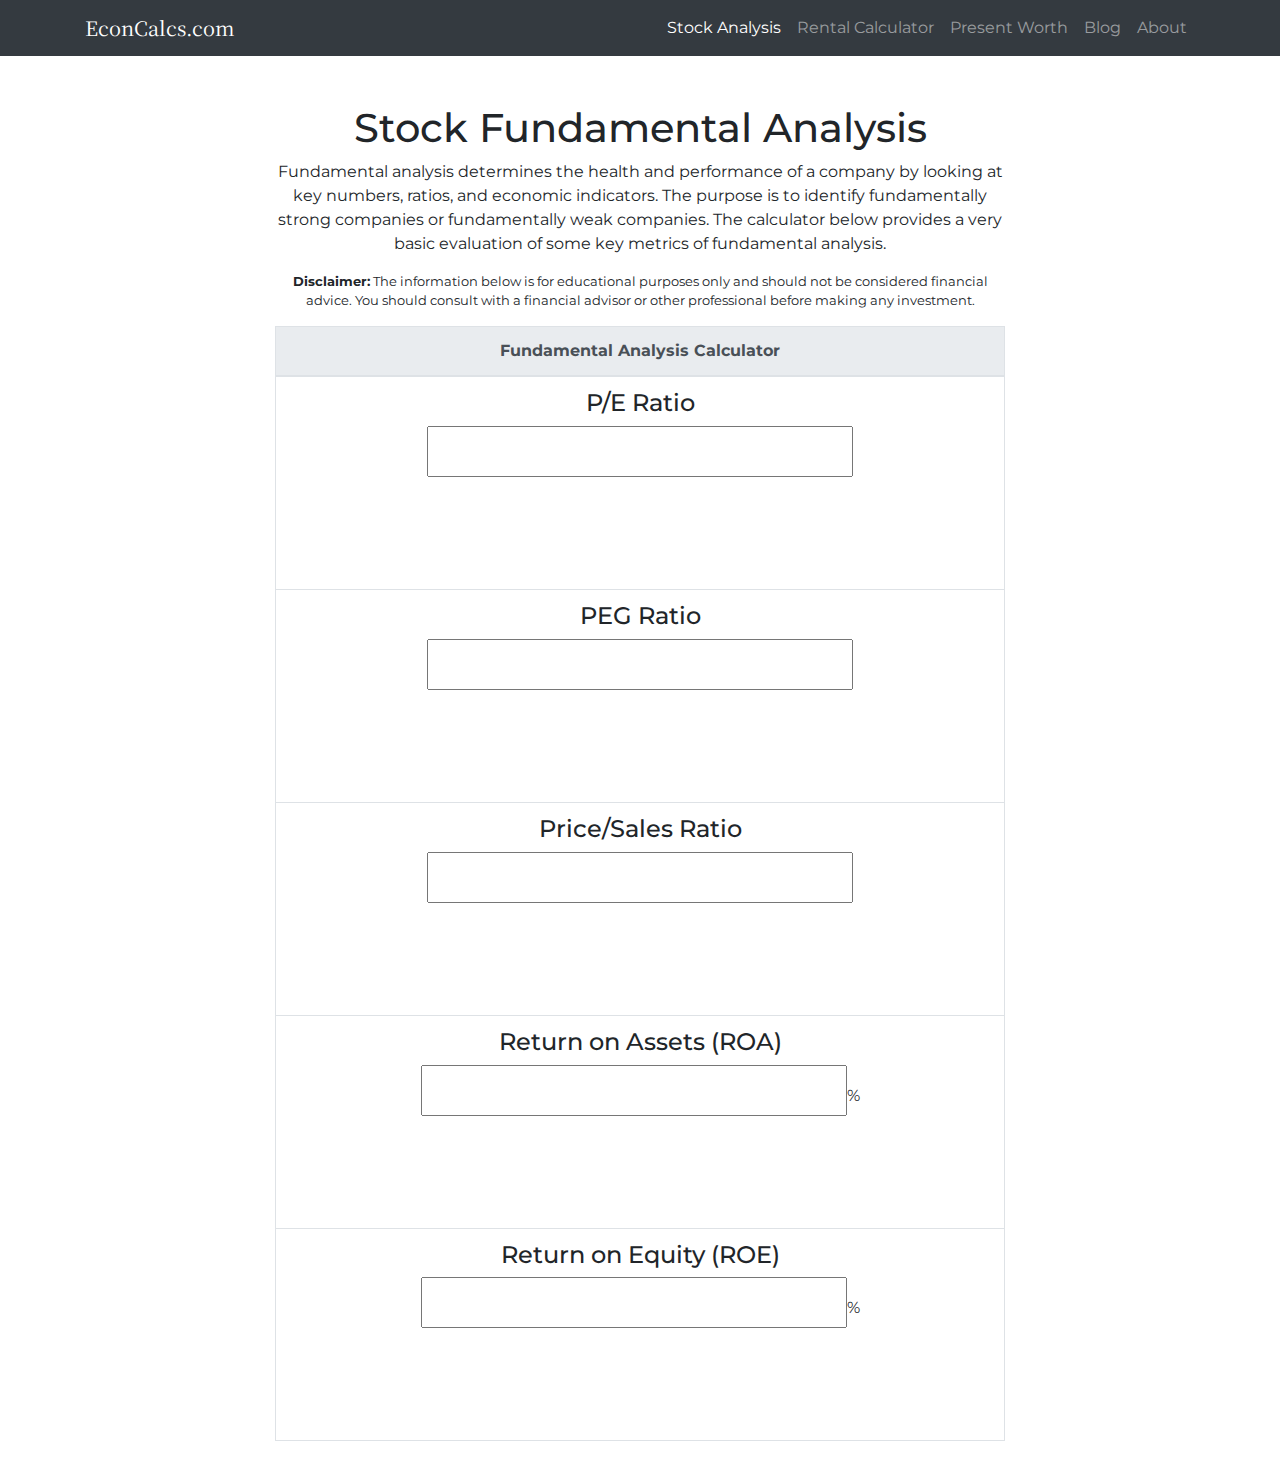
<file: stock-analysis.html>
<!DOCTYPE html>
<html>
  <head>
    <meta charset="utf-8">
    <title>EconCalcs</title>
    <link rel="stylesheet" href="https://maxcdn.bootstrapcdn.com/bootstrap/4.0.0/css/bootstrap.min.css" integrity="sha384-Gn5384xqQ1aoWXA+058RXPxPg6fy4IWvTNh0E263XmFcJlSAwiGgFAW/dAiS6JXm" crossorigin="anonymous">
    <script src="https://code.jquery.com/jquery-3.2.1.slim.min.js" integrity="sha384-KJ3o2DKtIkvYIK3UENzmM7KCkRr/rE9/Qpg6aAZGJwFDMVNA/GpGFF93hXpG5KkN" crossorigin="anonymous"></script>
    <script src="https://cdnjs.cloudflare.com/ajax/libs/popper.js/1.12.9/umd/popper.min.js" integrity="sha384-ApNbgh9B+Y1QKtv3Rn7W3mgPxhU9K/ScQsAP7hUibX39j7fakFPskvXusvfa0b4Q" crossorigin="anonymous"></script>
    <script src="https://maxcdn.bootstrapcdn.com/bootstrap/4.0.0/js/bootstrap.min.js" integrity="sha384-JZR6Spejh4U02d8jOt6vLEHfe/JQGiRRSQQxSfFWpi1MquVdAyjUar5+76PVCmYl" crossorigin="anonymous"></script>
    <link href="https://fonts.googleapis.com/css?family=Montserrat:400,500,700" rel="stylesheet">
    <link href="https://fonts.googleapis.com/css?family=Noto+Serif+SC" rel="stylesheet">
    <link rel="stylesheet" href="https://use.fontawesome.com/releases/v5.5.0/css/all.css" integrity="sha384-B4dIYHKNBt8Bc12p+WXckhzcICo0wtJAoU8YZTY5qE0Id1GSseTk6S+L3BlXeVIU" crossorigin="anonymous">
    <link rel="stylesheet" href="style.css">

    <!-- Global site tag (gtag.js) - Google Analytics -->
    <script async src="https://www.googletagmanager.com/gtag/js?id=UA-130884214-1"></script>
    <script>
      window.dataLayer = window.dataLayer || [];
      function gtag(){dataLayer.push(arguments);}
      gtag('js', new Date());

      gtag('config', 'UA-130884214-1');
    </script>

  </head>
  <body>

    <nav class="navbar navbar-expand-lg navbar-dark bg-dark static-top">
      <div class="container">
        <a class="navbar-brand" href="./index.html" style="font-family:Noto Serif SC">EconCalcs.com</a>
        <button class="navbar-toggler" type="button" data-toggle="collapse" data-target="#navbarResponsive" aria-controls="navbarResponsive" aria-expanded="false" aria-label="Toggle navigation">
          <span class="navbar-toggler-icon"></span>
        </button>
        <div class="collapse navbar-collapse" id="navbarResponsive">
          <ul class="navbar-nav ml-auto">
            <li class="nav-item active">
              <a class="nav-link" href="./stock-analysis.html">Stock Analysis</a>
            </li>
            <li class="nav-item">
              <a class="nav-link" href="./index.html">Rental Calculator</a>
            </li>
            <li class="nav-item">
              <a class="nav-link" href="./present-worth.html">Present Worth</a>
            </li>
            <li class="nav-item">
              <a class="nav-link" href="./blog.html">Blog</a>
            </li>
            <li class="nav-item">
              <a class="nav-link" href="./about.html">About</a>
            </li>
          </ul>
        </div>
      </div>
    </nav>

    <div class="container">

      <div class="row">
        <div class="col-sm-2">
        </div>

        <div class="col-sm-8 text-center">
          <h1 class="mt-5">Stock Fundamental Analysis</h1>
          <p>Fundamental analysis determines the health and performance of a
            company by looking at key numbers, ratios, and economic indicators. The purpose is to identify
            fundamentally strong companies or fundamentally weak companies. The calculator below provides
            a very basic evaluation of some key metrics of fundamental analysis.
          </p>

          <p class="small"><strong>Disclaimer:</strong> The information below is for educational purposes only and
            should not be considered financial advice. You should consult with a financial advisor
            or other professional before making any investment.</p>

          <table class="table table-bordered">
            <thead class="thead-light">
              <tr>
                <th scope="col">Fundamental Analysis Calculator</th>
              </tr>
            </thead>
            <tbody>
              <tr id="pe-ratio-row">
                <td>
                  <h4>
                    P/E Ratio
                    <i class="fas fa-question-circle fa-xs" data-toggle="tooltip" data-placement="right"
                    title="The price-earnings ratio (P/E ratio) is the ratio for valuing a company that
                    measures its current share price relative to its per-share earnings."></i>
                  </h4>
                  <input class="fa-input" type="number" oninput="updatePeAnalysis(this)">
                  <br><br>
                  <p id="pe-analysis-output" class="output"></p>
                </td>
              </tr>

              <tr id="peg-ratio-row">
                <td>
                  <h4>
                    PEG Ratio
                    <i class="fas fa-question-circle fa-xs" data-toggle="tooltip" data-placement="right"
                    title="The price/earnings to growth ratio (PEG ratio) is a stock's price-to-earnings
                    (P/E) ratio divided by the growth rate of its earnings for a specified time period.
                    The PEG ratio is used to determine a stock's value while taking the company's earnings
                    growth into account, and is considered to provide a more complete picture than the P/E
                    ratio."></i>
                  </h4>
                  <input class="fa-input" type="number" oninput="updatePegAnalysis(this)">
                  <br><br>
                  <p id="peg-analysis-output" class="output"></p>
                </td>
              </tr>

              <tr id="price-to-sales-row">
                <td>
                  <h4>
                    Price/Sales Ratio
                    <i class="fas fa-question-circle fa-xs" data-toggle="tooltip" data-placement="right"
                    title="The price-sales ratio is found by dividing the company's market cap by
                    its revenue. This ratio is generally used for unprofitable companies since they
                    don't have a PE ratio."></i>
                  </h4>
                  <input class="fa-input" type="number" oninput="updatePriceToSalesAnalysis(this)">
                  <br><br>
                  <p id="price-to-sales-analysis-output" class="output"></p>
                </td>
              </tr>

              <tr id="return-on-assets-row">
                <td>
                  <h4>
                    Return on Assets (ROA)
                    <i class="fas fa-question-circle fa-xs" data-toggle="tooltip" data-placement="right"
                    title="Return On Assets (ROA) shows the percentage of how profitable a company's
                    assets are in generating revenue. ROA = (Net Income / Total Assets)"></i>
                  </h4>
                  <input class="fa-input" id="return-on-assets-input" type="number" oninput="updateReturnOnAssetsAnalysis(this)">%
                  <br><br>
                  <p id="return-on-assets-analysis-output" class="output"></p>
                </td>
              </tr>

              <tr id="return-on-equity-row">
                <td>
                  <h4>
                    Return on Equity (ROE)
                    <i class="fas fa-question-circle fa-xs" data-toggle="tooltip" data-placement="right"
                    title="Return On Equity is a measure of how well a company uses investments to generate
                    earnings growth. ROE = (Net Income / Equity)"></i>
                  </h4>
                  <input class="fa-input" type="number" oninput="updateReturnOnEquityAnalysis(this)">%
                  <br><br>
                  <p id="return-on-equity-analysis-output" class="output"></p>
                </td>
              </tr>

            </tbody>
          </table>
        </div>

        <div class="col-sm-2">
        </div>

      </div>
    </div>



  </body>

  <script type="text/javascript">

    $(function () {
      $('[data-toggle="tooltip"]').tooltip()
    })

    function updatePeAnalysis(inputElement) {
      let peRatio = inputElement.value;
      let textEl = document.getElementById("pe-analysis-output");
      let rowEl = document.getElementById("pe-ratio-row");

      if (peRatio > 25) {
        textEl.textContent = "May have high expected future growth in earnings or the stock may be the subject of a speculative bubble.";
        rowEl.className = "table-warning";
      } else if (peRatio > 17) {
        textEl.textContent = "Either the stock is overvalued or the company's earnings have increased since the last earnings figure was published. The stock may also be a growth stock with earnings expected to increase substantially in future.";
        rowEl.className = "";
      } else if (peRatio > 10) {
        textEl.textContent = "Stock may be fairly valued";
        rowEl.className = "";
      } else if (peRatio > 0) {
        textEl.textContent = "Either the stock is undervalued or the company's earnings are thought to be in decline. Alternatively, current earnings may be substantially above historic trends or the company may have profited from selling assets.";
        rowEl.className = "";
      } else {
        debugger;
        textEl.textContent = "The company has negative earnings";
        rowEl.className = "table-danger";
      };
    }

    function updatePegAnalysis(inputElement) {
      let pegRatio = inputElement.value;
      let textEl = document.getElementById("peg-analysis-output");
      let rowEl = document.getElementById("peg-ratio-row");

      if (pegRatio > 1.5) {
        textEl.textContent = "Company may be overvalued";
        rowEl.className = "table-danger";
      } else if (pegRatio > 0.9) {
        textEl.textContent = "Company may be fairly valued";
        rowEl.className = "";
      } else if (pegRatio > 0 ) {
        textEl.textContent = "Company may be under valued";
        rowEl.className = "";
      } else {
        textEl.textContent = "Earnings may be expected to decline. However, under many circumstances a company will not grow earnings while its free cash flow improves substantially.";
        rowEl.className = "table-danger";
      }
    }

    function updatePriceToSalesAnalysis(inputElement) {
      let psRatio = inputElement.value;
      let textEl = document.getElementById("price-to-sales-analysis-output");
      let rowEl = document.getElementById("price-to-sales-row");

      if (psRatio > 5) {
        textEl.textContent = "Company may be overvalued";
        rowEl.className = "table-danger";
      } else if (psRatio > 2) {
        textEl.textContent = "Company may be fairly valued";
        rowEl.className = "";
      } else {
        textEl.textContent = "Company may be under valued";
        rowEl.className = "";
      }
    }

    function updateReturnOnAssetsAnalysis(inputElement) {
      let returnOnAssets = inputElement.value;
      let textEl = document.getElementById("return-on-assets-analysis-output");
      let rowEl = document.getElementById("return-on-assets-row");

      if (returnOnAssets >= 5) {
        textEl.textContent = "Greater than 5% is generally a good return on assets. Compare this value to the return of other companies in the same industry.";
        rowEl.className = "";
      } else if (returnOnAssets > 0) {
        textEl.textContent = "Less than 5% is generally a weak return on assets. Compare this value to the return of other companies in the same industry.";
        rowEl.className = "table-warning";
      } else {
        textEl.textContent = "The return in negative, indicating that this is not a good investment";
        rowEl.className = "table-danger";
      }
    }

    function updateReturnOnEquityAnalysis(inputElement) {
      let returnOnEquity = inputElement.value;
      let returnOnAssets = document.getElementById("return-on-assets-input").value;
      let textEl = document.getElementById("return-on-equity-analysis-output");
      let rowEl = document.getElementById("return-on-equity-row");
      let text;

      if (returnOnEquity >= 10) {
        text = "Greater than 10% is generally a good return on equity. Compare this value to the return of other companies in the same industry.";
        if (returnOnAssets < returnOnEquity / 4) {text += "\n Note that Return On Assets is much less than Return On Equity. Check if returns have been generated by debt";}
        textEl.textContent = text;
        rowEl.className = "";
      } else if (returnOnEquity > 0) {
        text = "Less than 10% is generally a weak return on equity. Compare this value to the return of other companies in the same industry.";
        if ( Number(returnOnAssets) < Number(returnOnEquity) / 4) {text += "\n Note that Return On Assets is much less than Return On Equity. Check if returns have been generated by debt";}
        textEl.textContent = text;
        rowEl.className = "table-warning";
      } else {
        text = "The return in negative, indicating that this is not a good investment";
        if (returnOnAssets < returnOnEquity / 4) {text += "\n Note that Return On Assets is much less than Return On Equity. Check if returns have been generated by debt";}
        textEl.textContent = text;
        rowEl.className = "table-danger";
      }

    }

  </script>
</html>
</file>
<file: style.css>
body {
  font-family: 'Montserrat', sans-serif;
}

.output {
  height: 60px;
}

.fa-input {
  text-align: center;
  font-size: 30px;
}
</file>
